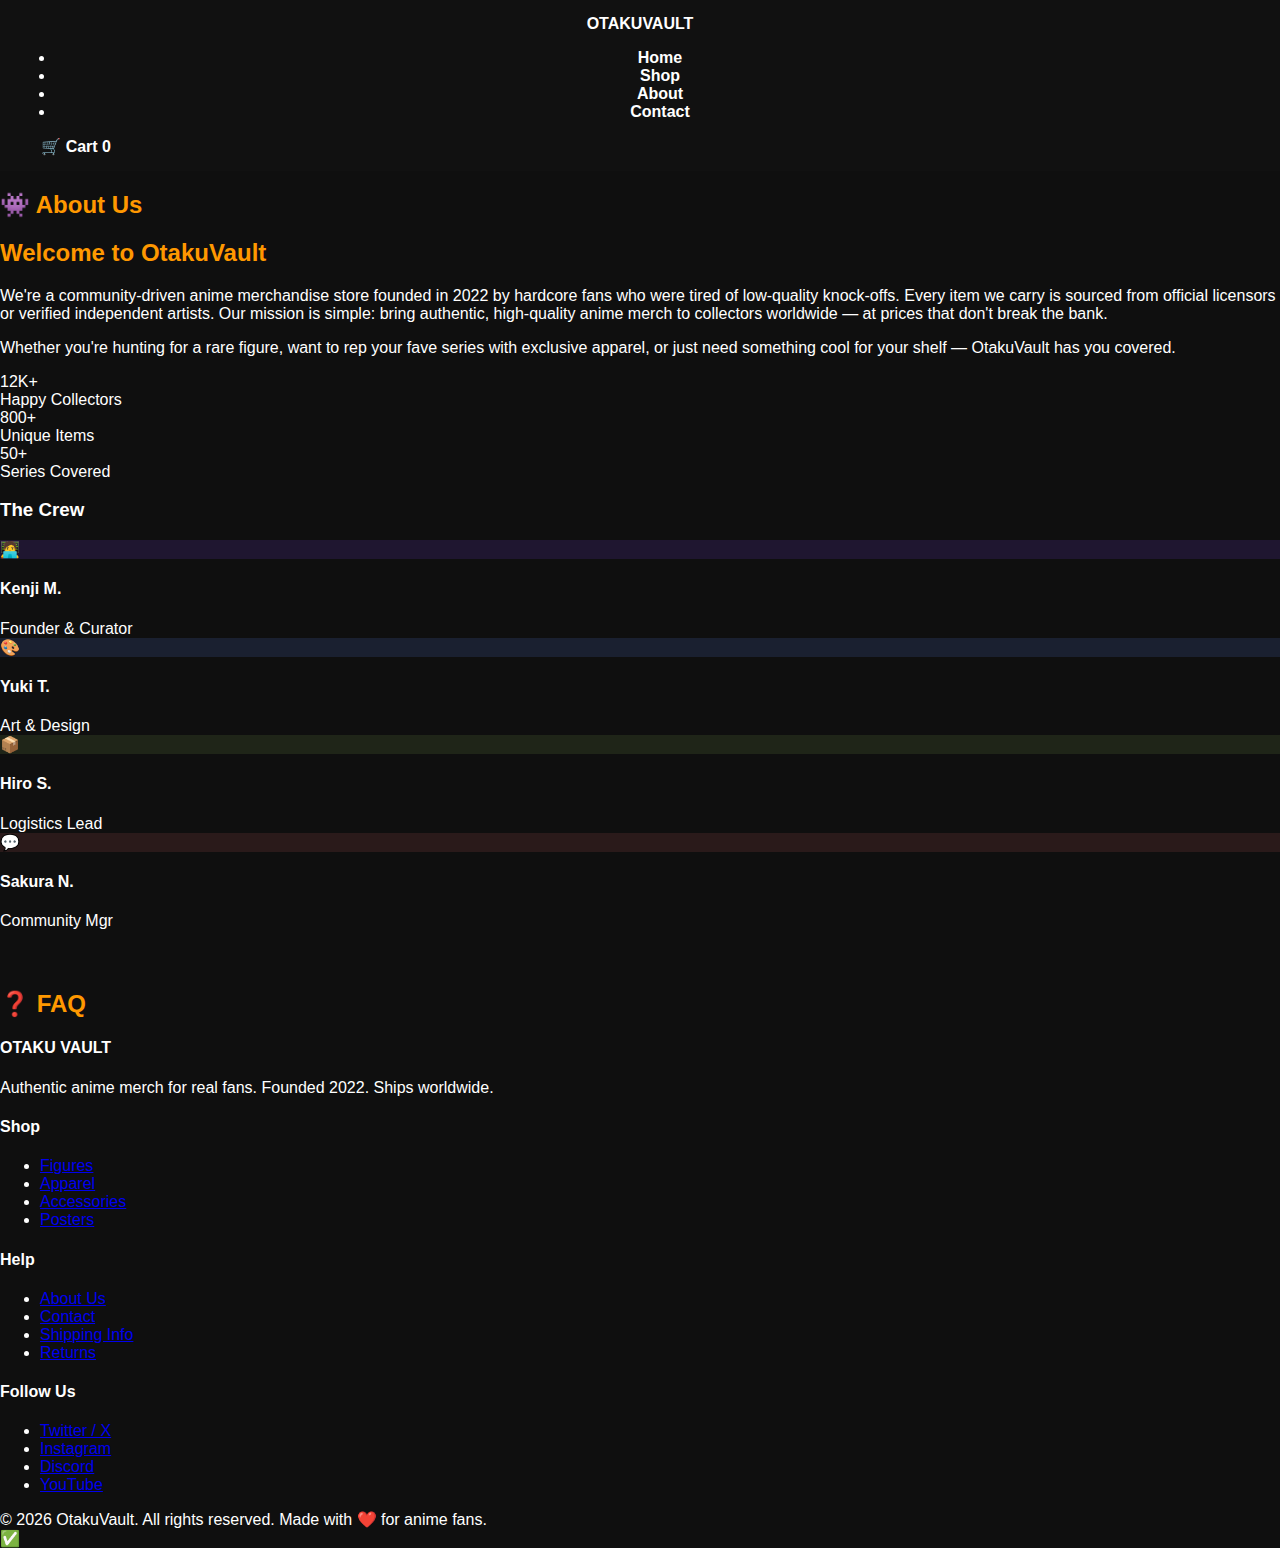
<file: about.html>
<!DOCTYPE html>
<html lang="en">
<head>
  <!-- Google Tag Manager -->
<script>(function(w,d,s,l,i){w[l]=w[l]||[];w[l].push({'gtm.start':
new Date().getTime(),event:'gtm.js'});var f=d.getElementsByTagName(s)[0],
j=d.createElement(s),dl=l!='dataLayer'?'&l='+l:'';j.async=true;j.src=
'https://www.googletagmanager.com/gtm.js?id='+i+dl;f.parentNode.insertBefore(j,f);
})(window,document,'script','dataLayer','GTM-T88L4GTZ');</script>
<!-- End Google Tag Manager -->
  <!-- Google tag (gtag.js) -->
<script async src="https://www.googletagmanager.com/gtag/js?id=G-JD4SPFNCST"></script>
<script>
  window.dataLayer = window.dataLayer || [];
  function gtag(){dataLayer.push(arguments);}
  gtag('js', new Date());

  gtag('config', 'G-JD4SPFNCST');
</script>
<meta charset="UTF-8"/>
<meta name="viewport" content="width=device-width, initial-scale=1.0"/>
<title>About Us — OTAKU VAULT</title>
<link href="https://fonts.googleapis.com/css2?family=Bangers&family=Nunito:wght@400;600;700;800&display=swap" rel="stylesheet"/>
<link rel="stylesheet" href="style.css"/>
</head>
<body>
  <!-- Google Tag Manager (noscript) -->
<noscript><iframe src="https://www.googletagmanager.com/ns.html?id=GTM-T88L4GTZ"
height="0" width="0" style="display:none;visibility:hidden"></iframe></noscript>
<!-- End Google Tag Manager (noscript) -->

<!-- ── NAV ── -->
<nav>
  <div class="nav-inner">
    <a href="index.html" class="logo">OTAKU<span>VAULT</span></a>
    <ul class="nav-links">
      <li><a href="index.html">Home</a></li>
      <li><a href="merchandise.html">Shop</a></li>
      <li><a href="about.html">About</a></li>
      <li><a href="contact.html">Contact</a></li>
    </ul>
    <div style="display:flex;align-items:center;gap:0.7rem;">
      <div id="hamburger" class="hamburger"><span></span><span></span><span></span></div>
      <a href="cart.html" class="cart-btn">🛒 Cart <span class="cart-badge" id="cartBadge">0</span></a>
    </div>
  </div>
</nav>

<!-- ── PAGE CONTENT ── -->
<div class="page-body">
  <h2 class="sec-title">👾 About Us</h2>
  <div class="divider"></div>

  <div class="about-wrap">
    <!-- hero card -->
    <div class="about-hero">
      <h2>Welcome to OtakuVault</h2>
      <p>We're a community-driven anime merchandise store founded in 2022 by hardcore fans who were tired of low-quality knock-offs. Every item we carry is sourced from official licensors or verified independent artists. Our mission is simple: bring authentic, high-quality anime merch to collectors worldwide — at prices that don't break the bank.</p>
      <p style="margin-top:.75rem;">Whether you're hunting for a rare figure, want to rep your fave series with exclusive apparel, or just need something cool for your shelf — OtakuVault has you covered.</p>

      <!-- stats -->
      <div class="about-stats">
        <div class="stat-box">
          <div class="num">12K+</div>
          <div class="lbl">Happy Collectors</div>
        </div>
        <div class="stat-box">
          <div class="num">800+</div>
          <div class="lbl">Unique Items</div>
        </div>
        <div class="stat-box">
          <div class="num">50+</div>
          <div class="lbl">Series Covered</div>
        </div>
      </div>
    </div>

    <!-- team -->
    <div class="about-team">
      <h3>The Crew</h3>
      <div class="team-grid">
        <div class="team-card">
          <div class="team-avatar" style="background:#1f1630;">🧑‍💻</div>
          <h4>Kenji M.</h4>
          <span>Founder & Curator</span>
        </div>
        <div class="team-card">
          <div class="team-avatar" style="background:#1a2030;">🎨</div>
          <h4>Yuki T.</h4>
          <span>Art & Design</span>
        </div>
        <div class="team-card">
          <div class="team-avatar" style="background:#1f2518;">📦</div>
          <h4>Hiro S.</h4>
          <span>Logistics Lead</span>
        </div>
        <div class="team-card">
          <div class="team-avatar" style="background:#2a1a1a;">💬</div>
          <h4>Sakura N.</h4>
          <span>Community Mgr</span>
        </div>
      </div>
    </div>

    <!-- FAQ -->
    <h2 class="sec-title" style="padding-top:2.5rem;">❓ FAQ</h2>
    <div class="divider"></div>
    <div class="faq-wrap" id="faqWrap"></div>
  </div>
</div>

<!-- ── FOOTER ── -->
<footer>
  <div class="footer-inner">
    <div class="footer-col">
      <h4>OTAKU VAULT</h4>
      <p>Authentic anime merch for real fans. Founded 2022. Ships worldwide.</p>
    </div>
    <div class="footer-col">
      <h4>Shop</h4>
      <ul>
        <li><a href="merchandise.html">Figures</a></li>
        <li><a href="merchandise.html">Apparel</a></li>
        <li><a href="merchandise.html">Accessories</a></li>
        <li><a href="merchandise.html">Posters</a></li>
      </ul>
    </div>
    <div class="footer-col">
      <h4>Help</h4>
      <ul>
        <li><a href="about.html">About Us</a></li>
        <li><a href="contact.html">Contact</a></li>
        <li><a href="#">Shipping Info</a></li>
        <li><a href="#">Returns</a></li>
      </ul>
    </div>
    <div class="footer-col">
      <h4>Follow Us</h4>
      <ul>
        <li><a href="#">Twitter / X</a></li>
        <li><a href="#">Instagram</a></li>
        <li><a href="#">Discord</a></li>
        <li><a href="#">YouTube</a></li>
      </ul>
    </div>
  </div>
  <div class="footer-bottom">© 2026 OtakuVault. All rights reserved. Made with ❤️ for anime fans.</div>
</footer>

<!-- ── TOAST ── -->
<div class="toast" id="toast"><span class="toast-icon" id="toastIcon">✅</span><div class="toast-text" id="toastText"></div></div>

<script src="script.js"></script>
</body>
</html>
</file>
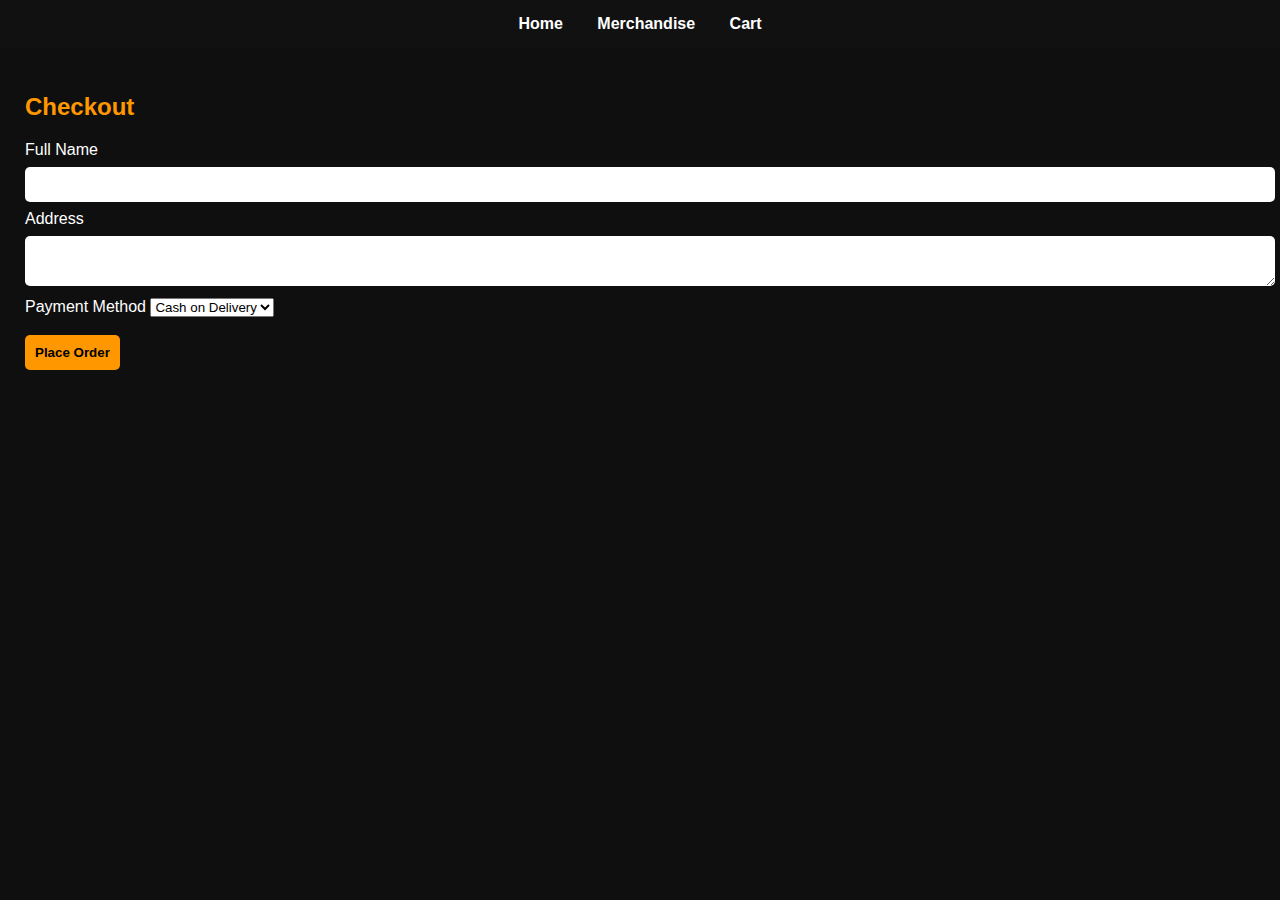
<file: checkout.html>
<!DOCTYPE html>
<html>
<head>
    <!-- Google tag (gtag.js) -->
<script async src="https://www.googletagmanager.com/gtag/js?id=G-JD4SPFNCST"></script>
<script>
  window.dataLayer = window.dataLayer || [];
  function gtag(){dataLayer.push(arguments);}
  gtag('js', new Date());

  gtag('config', 'G-JD4SPFNCST');
</script>
    <title>Checkout</title>
    <link rel="stylesheet" href="style.css">
</head>
<body>

<nav>
    <a href="index.html">Home</a>
    <a href="merchandise.html">Merchandise</a>
    <a href="cart.html">Cart</a>
</nav>

<div class="container">
    <h2>Checkout</h2>

    <form onsubmit="alert('Order placed successfully!'); localStorage.clear();">
        <label>Full Name</label>
        <input type="text" required>

        <label>Address</label>
        <textarea required></textarea>

        <label>Payment Method</label>
        <select>
            <option>Cash on Delivery</option>
            <option>UPI</option>
            <option>Card</option>
        </select>

        <br><br>
        <button type="submit">Place Order</button>
    </form>
</div>

</body>
</html>
</file>
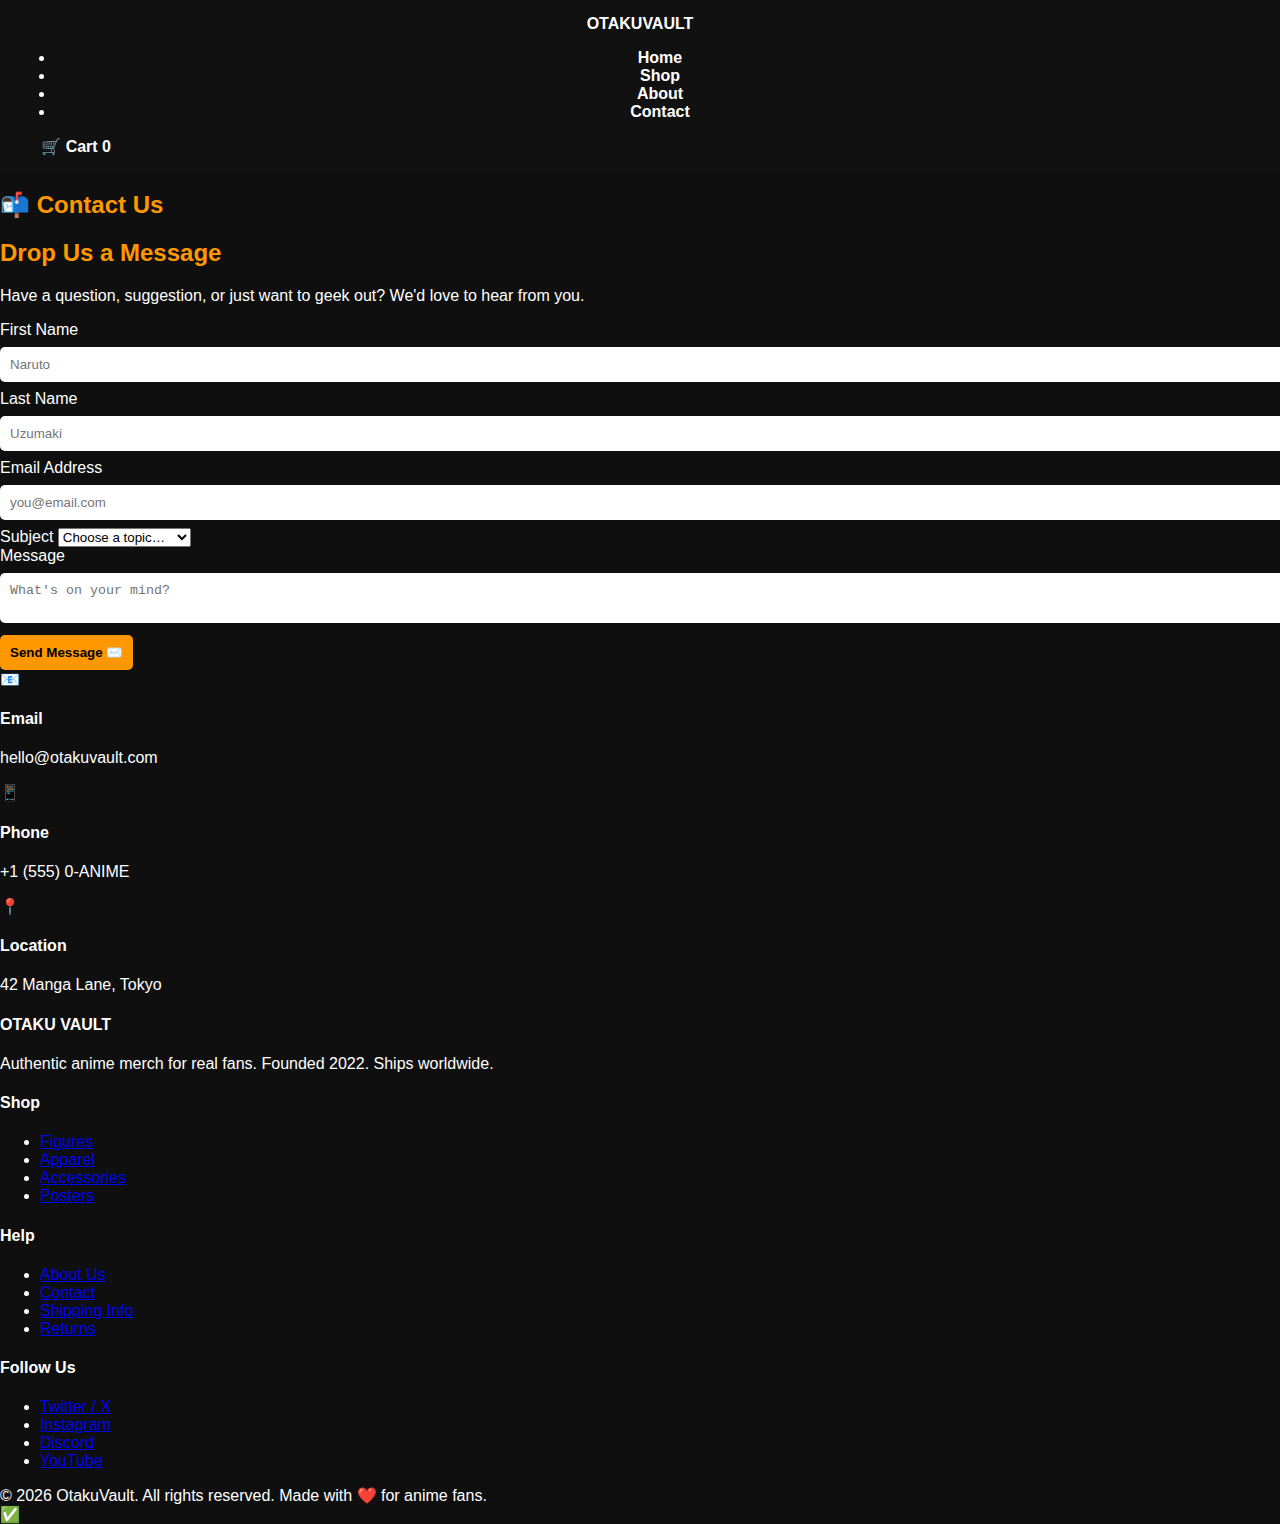
<file: contact.html>
<!DOCTYPE html>
<html lang="en">
<head>
  <!-- Google Tag Manager -->
<script>(function(w,d,s,l,i){w[l]=w[l]||[];w[l].push({'gtm.start':
new Date().getTime(),event:'gtm.js'});var f=d.getElementsByTagName(s)[0],
j=d.createElement(s),dl=l!='dataLayer'?'&l='+l:'';j.async=true;j.src=
'https://www.googletagmanager.com/gtm.js?id='+i+dl;f.parentNode.insertBefore(j,f);
})(window,document,'script','dataLayer','GTM-T88L4GTZ');</script>
<!-- End Google Tag Manager -->
  <!-- Google tag (gtag.js) -->
<script async src="https://www.googletagmanager.com/gtag/js?id=G-JD4SPFNCST"></script>
<script>
  window.dataLayer = window.dataLayer || [];
  function gtag(){dataLayer.push(arguments);}
  gtag('js', new Date());

  gtag('config', 'G-JD4SPFNCST');
</script>
<meta charset="UTF-8"/>
<meta name="viewport" content="width=device-width, initial-scale=1.0"/>
<title>Contact — OTAKU VAULT</title>
<link href="https://fonts.googleapis.com/css2?family=Bangers&family=Nunito:wght@400;600;700;800&display=swap" rel="stylesheet"/>
<link rel="stylesheet" href="style.css"/>
</head>
<body>
  <!-- Google Tag Manager (noscript) -->
<noscript><iframe src="https://www.googletagmanager.com/ns.html?id=GTM-T88L4GTZ"
height="0" width="0" style="display:none;visibility:hidden"></iframe></noscript>
<!-- End Google Tag Manager (noscript) -->

<!-- ── NAV ── -->
<nav>
  <div class="nav-inner">
    <a href="index.html" class="logo">OTAKU<span>VAULT</span></a>
    <ul class="nav-links">
      <li><a href="index.html">Home</a></li>
      <li><a href="merchandise.html">Shop</a></li>
      <li><a href="about.html">About</a></li>
      <li><a href="contact.html">Contact</a></li>
    </ul>
    <div style="display:flex;align-items:center;gap:0.7rem;">
      <div id="hamburger" class="hamburger"><span></span><span></span><span></span></div>
      <a href="cart.html" class="cart-btn">🛒 Cart <span class="cart-badge" id="cartBadge">0</span></a>
    </div>
  </div>
</nav>

<!-- ── PAGE CONTENT ── -->
<div class="page-body">
  <h2 class="sec-title">📬 Contact Us</h2>
  <div class="divider"></div>

  <div class="contact-wrap">
    <div class="form-card">
      <h2>Drop Us a Message</h2>
      <p>Have a question, suggestion, or just want to geek out? We'd love to hear from you.</p>

      <form id="contactForm">
        <div class="form-row">
          <div class="form-group">
            <label for="cf-fname">First Name</label>
            <input type="text" id="cf-fname" placeholder="Naruto" required/>
          </div>
          <div class="form-group">
            <label for="cf-lname">Last Name</label>
            <input type="text" id="cf-lname" placeholder="Uzumaki" required/>
          </div>
        </div>

        <div class="form-group">
          <label for="cf-email">Email Address</label>
          <input type="email" id="cf-email" placeholder="you@email.com" required/>
        </div>

        <div class="form-group">
          <label for="cf-subject">Subject</label>
          <select id="cf-subject">
            <option value="" disabled selected>Choose a topic…</option>
            <option value="order">Order Inquiry</option>
            <option value="product">Product Question</option>
            <option value="return">Return / Exchange</option>
            <option value="collab">Collaboration</option>
            <option value="other">Other</option>
          </select>
        </div>

        <div class="form-group">
          <label for="cf-msg">Message</label>
          <textarea id="cf-msg" placeholder="What's on your mind?" required></textarea>
        </div>

        <button type="submit" class="btn-submit">Send Message ✉️</button>
      </form>
    </div>

    <!-- info cards -->
    <div class="contact-info-row">
      <div class="contact-info-card">
        <div class="ci-icon">📧</div>
        <h4>Email</h4>
        <p>hello@otakuvault.com</p>
      </div>
      <div class="contact-info-card">
        <div class="ci-icon">📱</div>
        <h4>Phone</h4>
        <p>+1 (555) 0-ANIME</p>
      </div>
      <div class="contact-info-card">
        <div class="ci-icon">📍</div>
        <h4>Location</h4>
        <p>42 Manga Lane, Tokyo</p>
      </div>
    </div>
  </div>
</div>

<!-- ── FOOTER ── -->
<footer>
  <div class="footer-inner">
    <div class="footer-col">
      <h4>OTAKU VAULT</h4>
      <p>Authentic anime merch for real fans. Founded 2022. Ships worldwide.</p>
    </div>
    <div class="footer-col">
      <h4>Shop</h4>
      <ul>
        <li><a href="merchandise.html">Figures</a></li>
        <li><a href="merchandise.html">Apparel</a></li>
        <li><a href="merchandise.html">Accessories</a></li>
        <li><a href="merchandise.html">Posters</a></li>
      </ul>
    </div>
    <div class="footer-col">
      <h4>Help</h4>
      <ul>
        <li><a href="about.html">About Us</a></li>
        <li><a href="contact.html">Contact</a></li>
        <li><a href="#">Shipping Info</a></li>
        <li><a href="#">Returns</a></li>
      </ul>
    </div>
    <div class="footer-col">
      <h4>Follow Us</h4>
      <ul>
        <li><a href="#">Twitter / X</a></li>
        <li><a href="#">Instagram</a></li>
        <li><a href="#">Discord</a></li>
        <li><a href="#">YouTube</a></li>
      </ul>
    </div>
  </div>
  <div class="footer-bottom">© 2026 OtakuVault. All rights reserved. Made with ❤️ for anime fans.</div>
</footer>

<!-- ── TOAST ── -->
<div class="toast" id="toast"><span class="toast-icon" id="toastIcon">✅</span><div class="toast-text" id="toastText"></div></div>

<script src="script.js"></script>
</body>
</html>
</file>
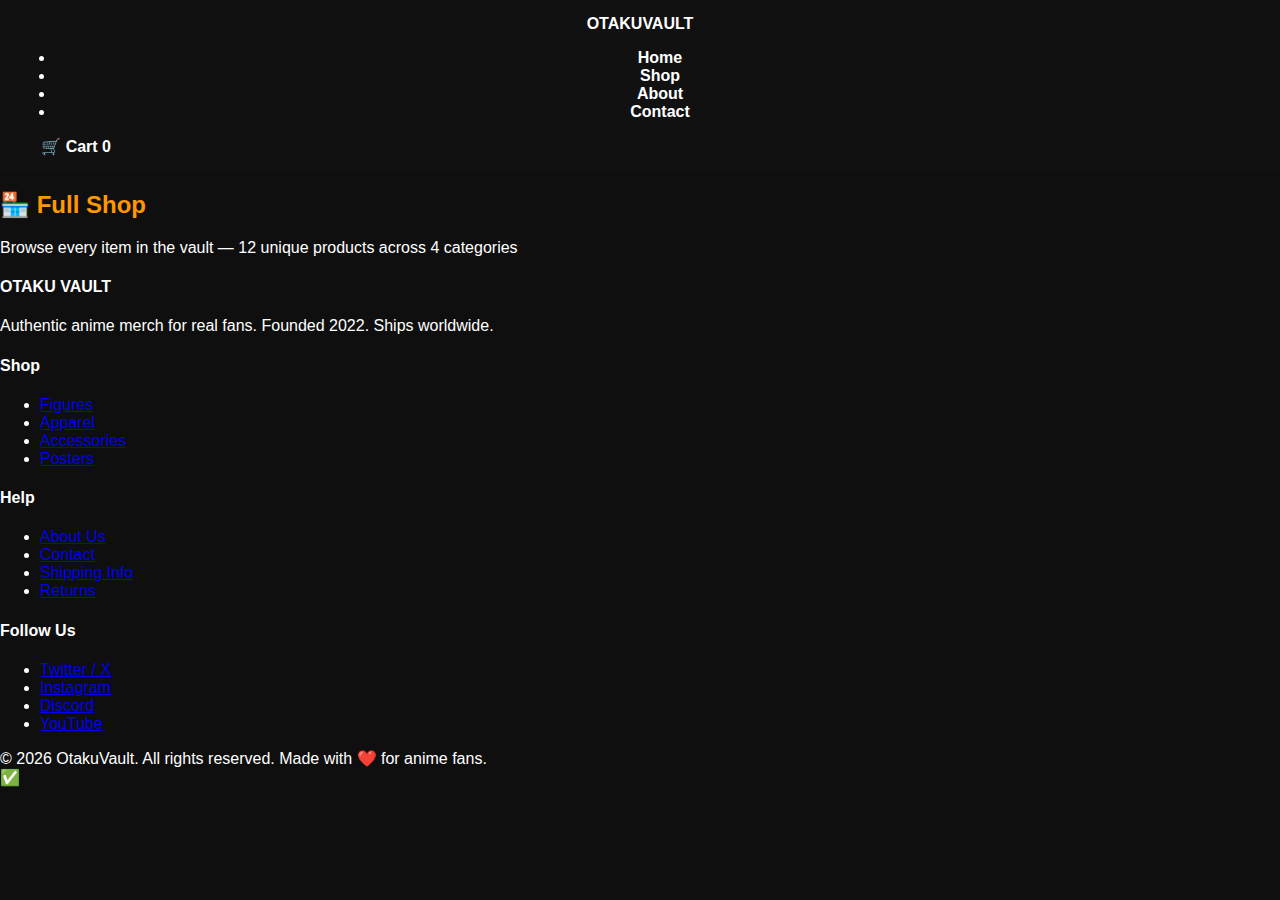
<file: merchandise.html>
<!DOCTYPE html>
<html lang="en">
<head>
  <!-- Google Tag Manager -->
<script>(function(w,d,s,l,i){w[l]=w[l]||[];w[l].push({'gtm.start':
new Date().getTime(),event:'gtm.js'});var f=d.getElementsByTagName(s)[0],
j=d.createElement(s),dl=l!='dataLayer'?'&l='+l:'';j.async=true;j.src=
'https://www.googletagmanager.com/gtm.js?id='+i+dl;f.parentNode.insertBefore(j,f);
})(window,document,'script','dataLayer','GTM-T88L4GTZ');</script>
<!-- End Google Tag Manager -->
  <!-- Google tag (gtag.js) -->
<script async src="https://www.googletagmanager.com/gtag/js?id=G-JD4SPFNCST"></script>
<script>
  window.dataLayer = window.dataLayer || [];
  function gtag(){dataLayer.push(arguments);}
  gtag('js', new Date());

  gtag('config', 'G-JD4SPFNCST');
</script>
<meta charset="UTF-8"/>
<meta name="viewport" content="width=device-width, initial-scale=1.0"/>
<title>Shop — OTAKU VAULT</title>
<link href="https://fonts.googleapis.com/css2?family=Bangers&family=Nunito:wght@400;600;700;800&display=swap" rel="stylesheet"/>
<link rel="stylesheet" href="style.css"/>
</head>
<body>
  <!-- Google Tag Manager (noscript) -->
<noscript><iframe src="https://www.googletagmanager.com/ns.html?id=GTM-T88L4GTZ"
height="0" width="0" style="display:none;visibility:hidden"></iframe></noscript>
<!-- End Google Tag Manager (noscript) -->

<!-- ── NAV ── -->
<nav>
  <div class="nav-inner">
    <a href="index.html" class="logo">OTAKU<span>VAULT</span></a>
    <ul class="nav-links">
      <li><a href="index.html">Home</a></li>
      <li><a href="merchandise.html">Shop</a></li>
      <li><a href="about.html">About</a></li>
      <li><a href="contact.html">Contact</a></li>
    </ul>
    <div style="display:flex;align-items:center;gap:0.7rem;">
      <div id="hamburger" class="hamburger"><span></span><span></span><span></span></div>
      <a href="cart.html" class="cart-btn">🛒 Cart <span class="cart-badge" id="cartBadge">0</span></a>
    </div>
  </div>
</nav>

<!-- ── PAGE CONTENT ── -->
<div class="page-body">
  <h2 class="sec-title">🏪 Full Shop</h2>
  <p class="sec-sub">Browse every item in the vault — 12 unique products across 4 categories</p>
  <div class="filter-bar" id="filterBar"></div>
  <div class="product-grid" id="shopGrid"></div>
</div>

<!-- ── FOOTER ── -->
<footer>
  <div class="footer-inner">
    <div class="footer-col">
      <h4>OTAKU VAULT</h4>
      <p>Authentic anime merch for real fans. Founded 2022. Ships worldwide.</p>
    </div>
    <div class="footer-col">
      <h4>Shop</h4>
      <ul>
        <li><a href="merchandise.html">Figures</a></li>
        <li><a href="merchandise.html">Apparel</a></li>
        <li><a href="merchandise.html">Accessories</a></li>
        <li><a href="merchandise.html">Posters</a></li>
      </ul>
    </div>
    <div class="footer-col">
      <h4>Help</h4>
      <ul>
        <li><a href="about.html">About Us</a></li>
        <li><a href="contact.html">Contact</a></li>
        <li><a href="#">Shipping Info</a></li>
        <li><a href="#">Returns</a></li>
      </ul>
    </div>
    <div class="footer-col">
      <h4>Follow Us</h4>
      <ul>
        <li><a href="#">Twitter / X</a></li>
        <li><a href="#">Instagram</a></li>
        <li><a href="#">Discord</a></li>
        <li><a href="#">YouTube</a></li>
      </ul>
    </div>
  </div>
  <div class="footer-bottom">© 2026 OtakuVault. All rights reserved. Made with ❤️ for anime fans.</div>
</footer>

<!-- ── TOAST ── -->
<div class="toast" id="toast"><span class="toast-icon" id="toastIcon">✅</span><div class="toast-text" id="toastText"></div></div>

<script src="script.js"></script>
</body>
</html>
</file>
<file: style.css>
body {
    font-family: 'Segoe UI', sans-serif;
    margin: 0;
    background: #0f0f0f;
    color: #fff;
}

nav {
    background: #111;
    padding: 15px;
    text-align: center;
}

nav a {
    color: #fff;
    margin: 0 15px;
    text-decoration: none;
    font-weight: bold;
}

nav a:hover {
    color: #ff9800;
}

.container {
    padding: 25px;
}

h1, h2 {
    color: #ff9800;
}

.products {
    display: flex;
    gap: 20px;
    flex-wrap: wrap;
}

.product {
    background: #1c1c1c;
    border-radius: 10px;
    padding: 15px;
    width: 220px;
    text-align: center;
}

.product img {
    width: 100%;
    border-radius: 8px;
}

button {
    background: #ff9800;
    border: none;
    padding: 10px;
    cursor: pointer;
    border-radius: 5px;
    font-weight: bold;
}

button:hover {
    background: #ffa726;
}

.cart-item {
    background: #1c1c1c;
    padding: 10px;
    margin-bottom: 10px;
    border-radius: 6px;
    display: flex;
    justify-content: space-between;
}

input, textarea {
    width: 100%;
    padding: 10px;
    margin: 8px 0;
    border-radius: 5px;
    border: none;
}
</file>
